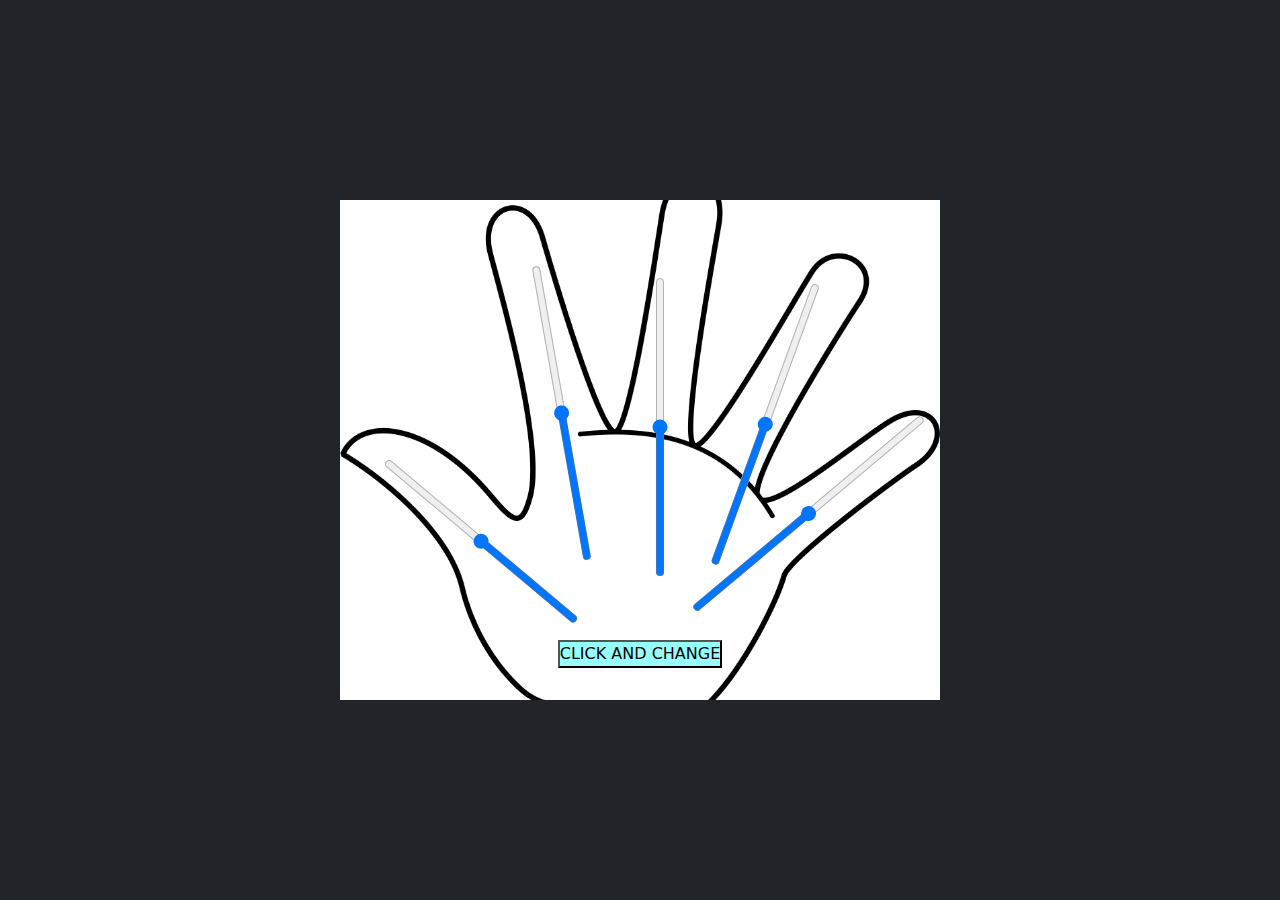
<file: the firs work/index.html>
<!DOCTYPE html>
<html lang="en">
<head>
    <meta charset="UTF-8">
    <meta http-equiv="X-UA-Compatible" content="IE=edge">
    <meta name="viewport" content="width=device-width, initial-scale=1.0">
    <title>CONTROLLER</title>
    <link rel="stylesheet" href="style.css">
    <link rel="stylesheet" href="bootstrap.min.css">
    <script src="main.js" defer ></script>
    <script src="bootstrap.bundle.min.js" defer ></script>
    <script src="bootstrap.min.js" defer ></script>

</head>
<body class="bg-dark">
    <div class=" bg-white container-item" > 

        <div class="image-finger">
       <form accept="" action="" method="">
             <div class="main-first-finger">
            <input type="range" class="first-finger" >
         </div>
            <div class="main-second-finger">
              
            <input type="range" class="second-finger">
        </div>
            <div class="main-third-finger">
          
            <input type="range" class="third-finger" >
        </div>
            <div class="main-fourth-finger">
             
            <input type="range"  class="fourth-finger">
        </div>
            <div class="main-fiveth-finger">
               
            <input type="range" class="fiveth-finger">
        </div>
        

        <button type="submit" id="btn" >CLICK AND CHANGE</button>
        
    </form>
       
    </div>

    </div>
    

</body>
</html>
</file>
<file: the firs work/style.css>
*{
    padding: 0;
    margin: 0;
    box-sizing: border-box;
}
*::after, *::before{
    margin: 0;
    padding: 0;
}
body{
    height: 100vh;
    display: flex;
    align-items: center;
    justify-content: center;
}
.image-finger{
    background-image: url('./pngfind.com-open-hand-png-196940.png');
    background-position: center;
    background-size: cover;
    height: 500px;
    width:600px;
    text-align: center;
    display: flex;
    justify-content: center;
    outline:transparent;
}
input{
    width: 300px;
}
.container-item{
    width:600px;
 
}
.main-first-finger{
    transform: translateX(-200px) translateY(350px);
}
.first-finger{
    width: 250px;
    transform: rotate(220deg) translateX(-20px) translateY(40px);
}

.main-second-finger{
    transform: translateX(-150px) translateY(350px);
}
.second-finger{
    transform: rotate(-100deg) translateY(100px) translateX(155px);

}
.main-third-finger{
    transform: translateX(-100px) translateY(350px);
}
.third-finger{
    transform: rotate(-90deg) translateY(120px) translateX(180px);

}
.main-fourth-finger{
    transform: translateX(50px) translateY(350px);
}
.fourth-finger{
    transform: rotate(-70deg) translateX(220px);
}
.main-fiveth-finger{
    transform: translateX(0px) translateY(350px); 
}
.fiveth-finger{
    transform: rotate(-40deg) translateX(220px);
}
button{
    transform:  translateY(320px);
    background-color: rgba(0, 255, 255, 0.405);
}
</file>
